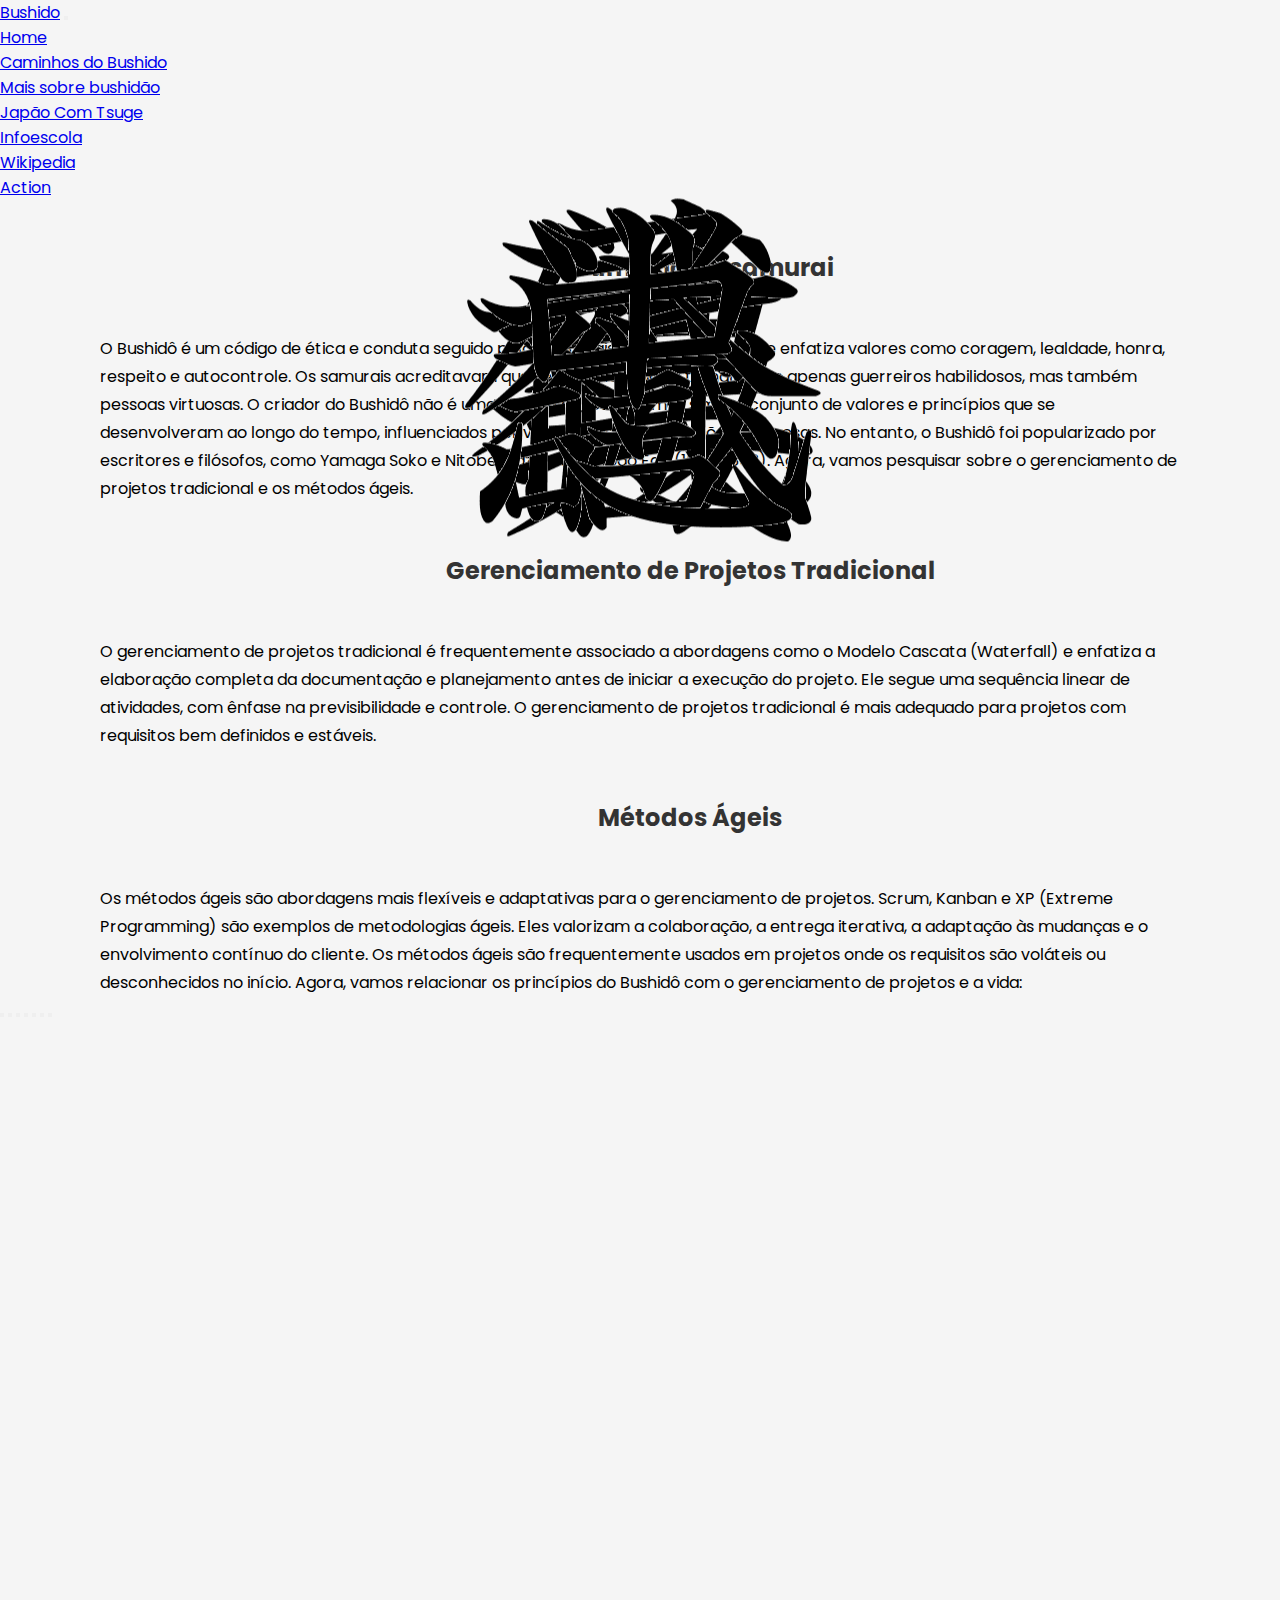
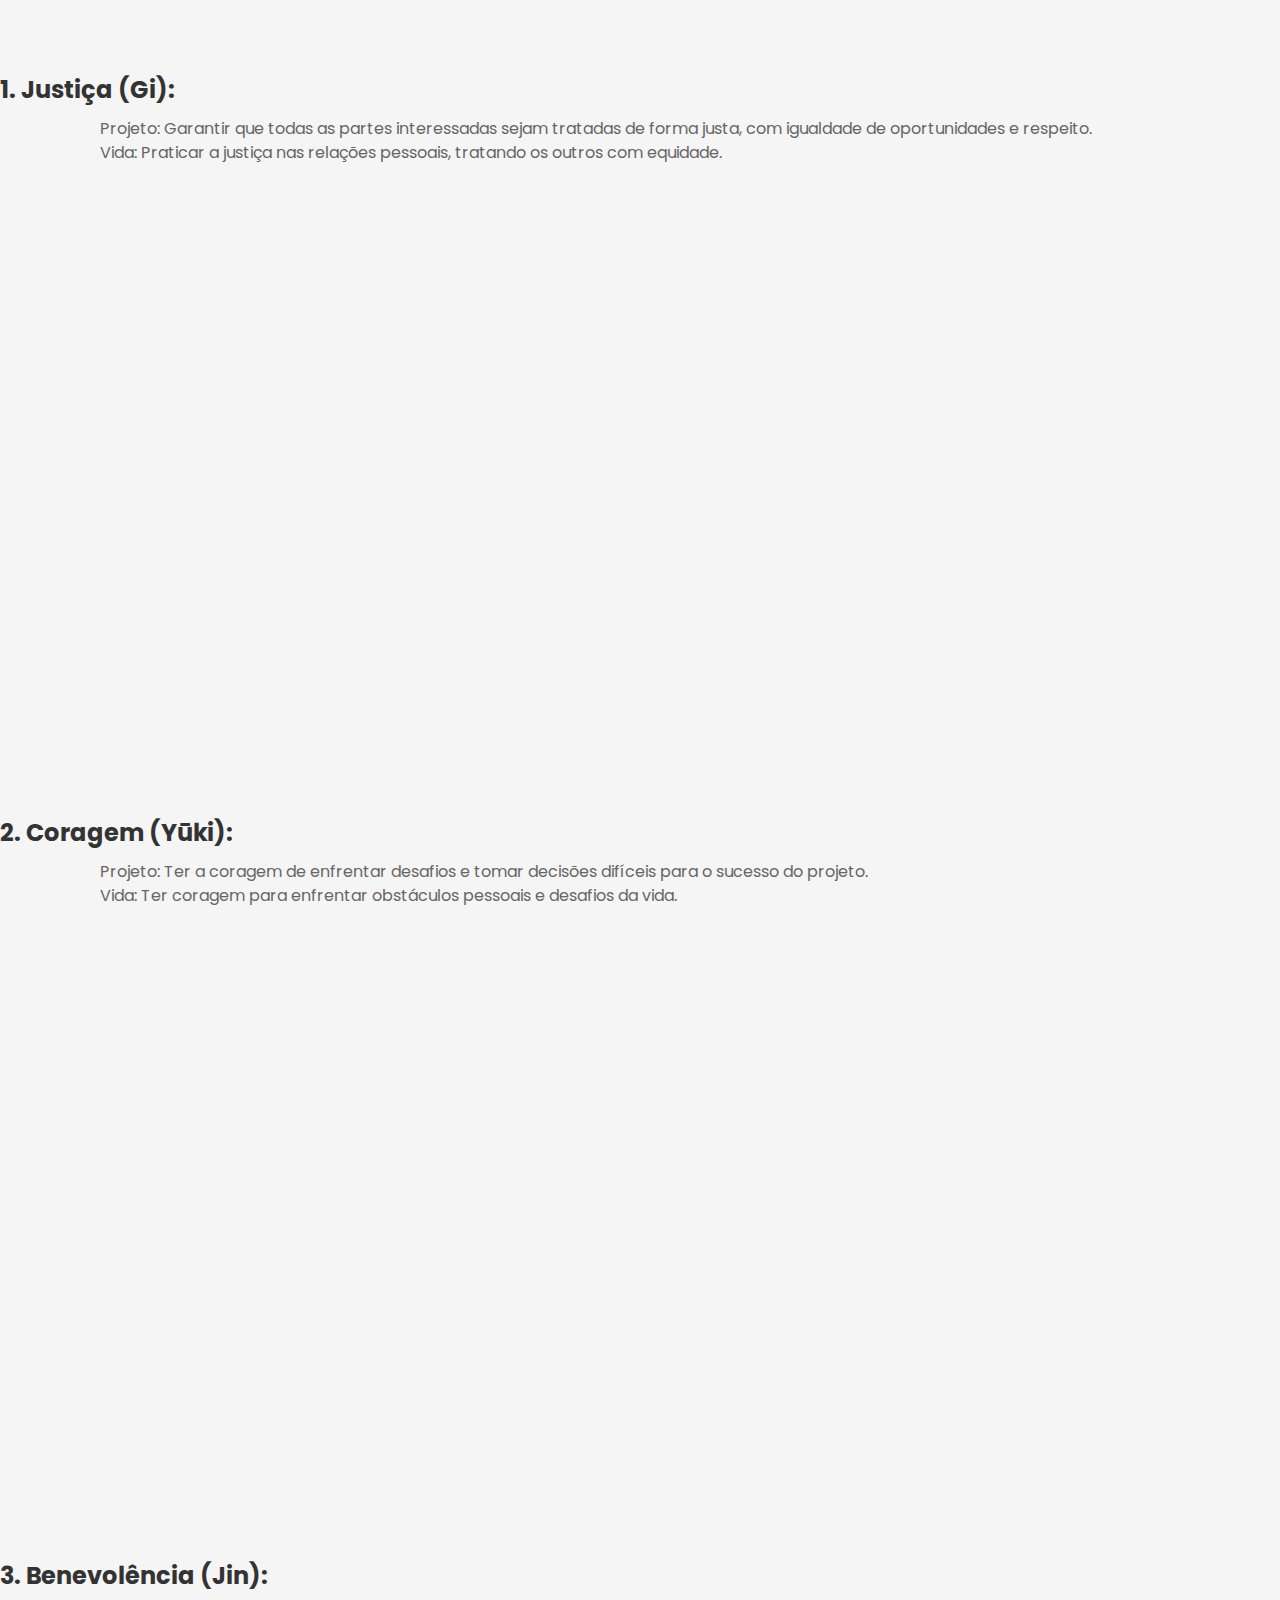
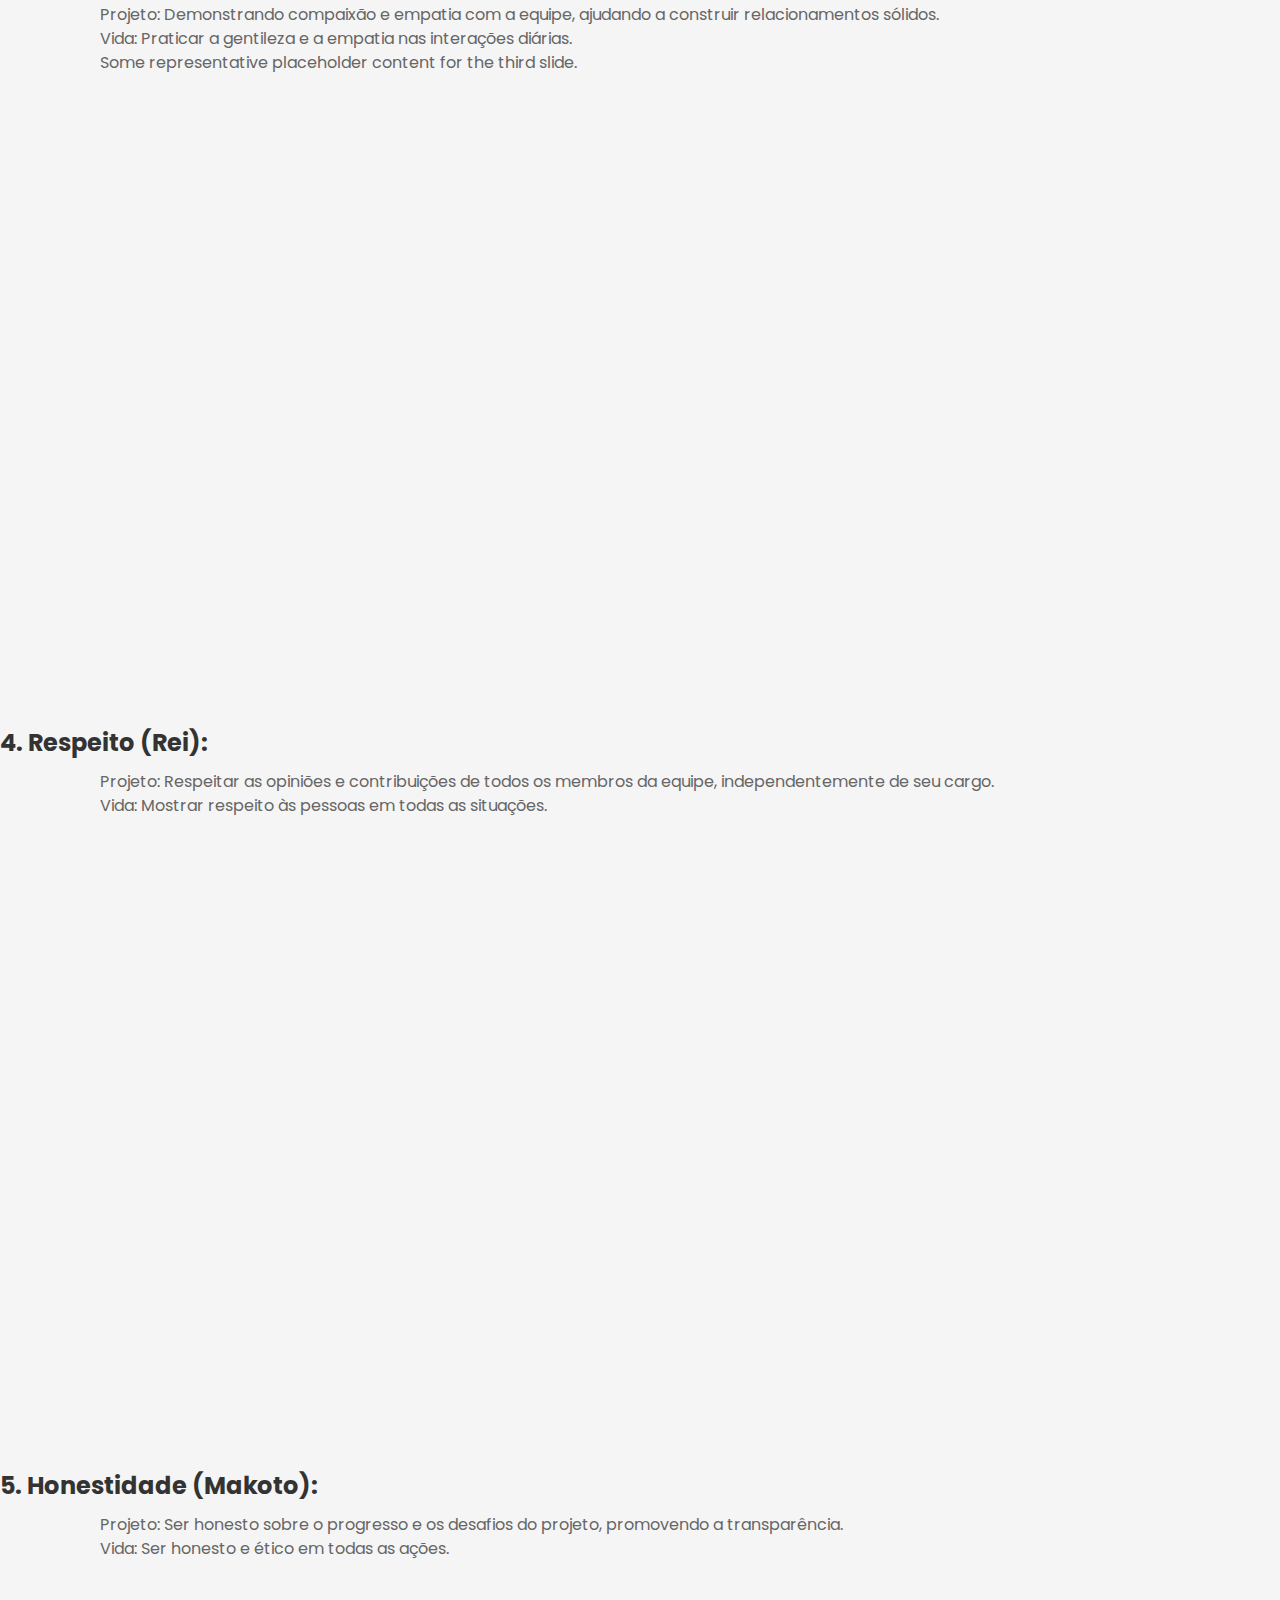
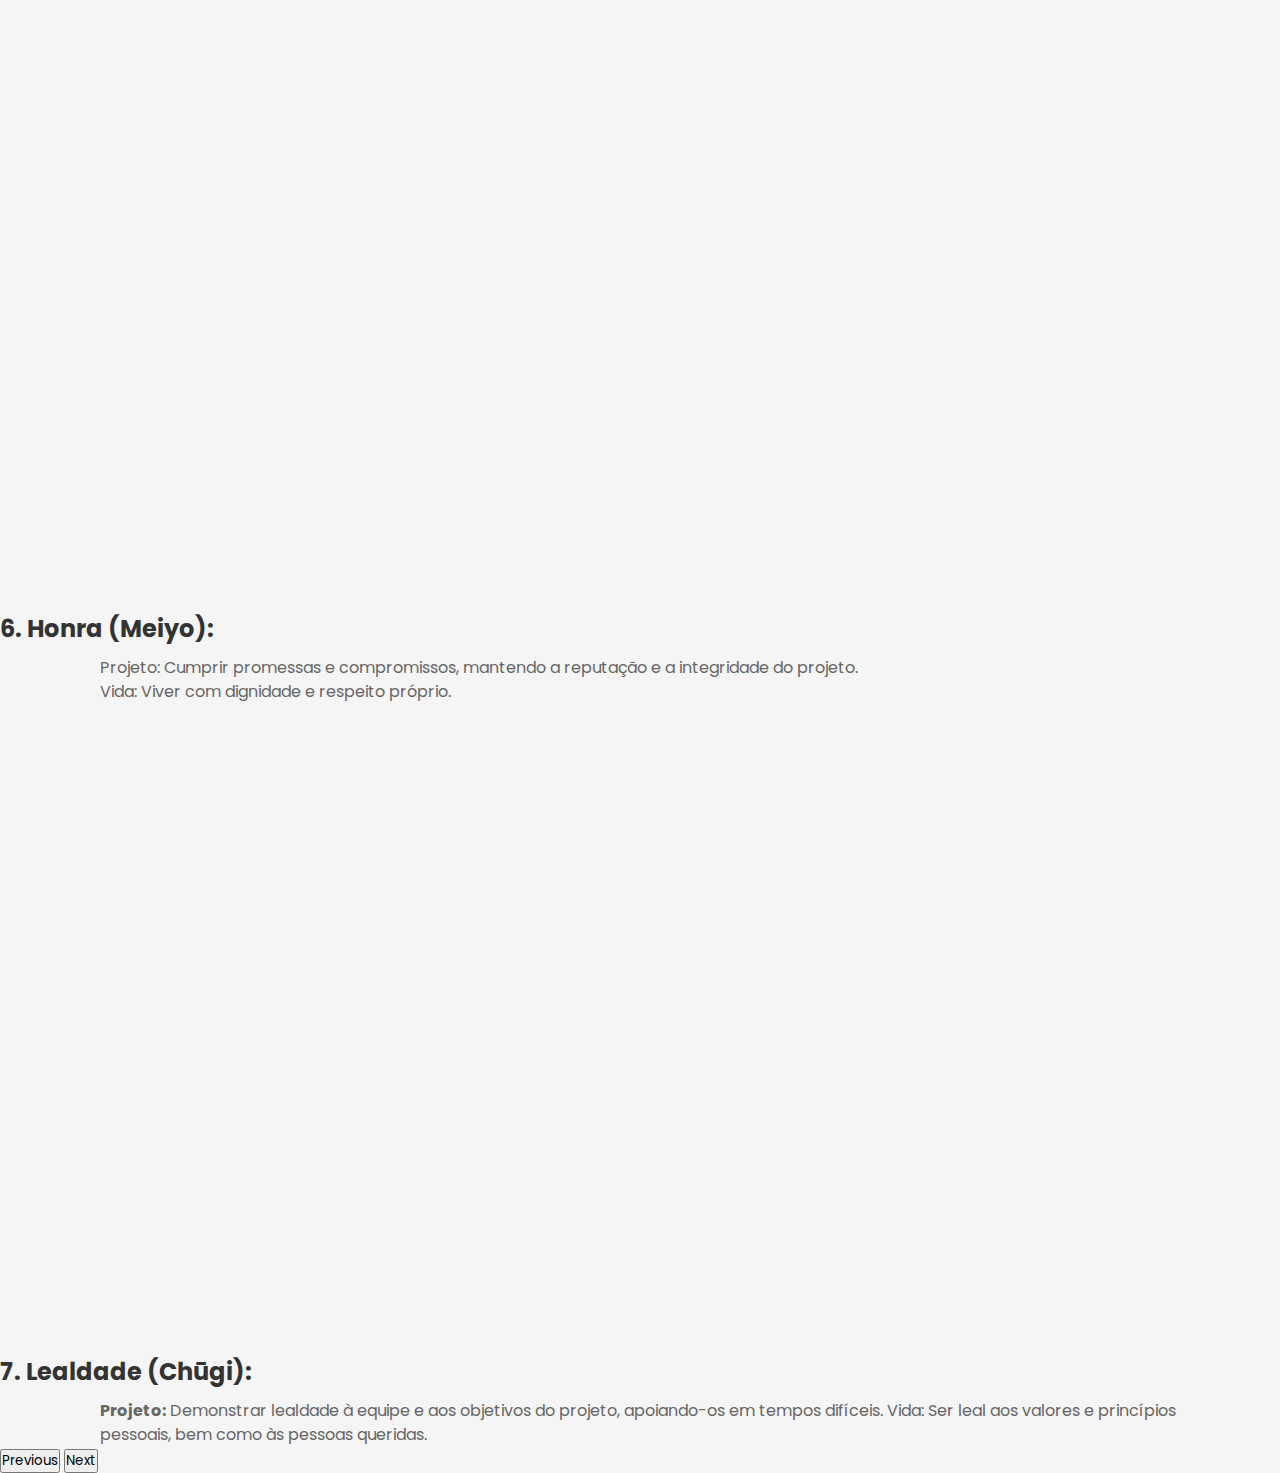
<file: index.html>
<!DOCTYPE html>
<html lang="en">

<head>
    <meta charset="UTF-8">
    <meta name="viewport" content="width=device-width, initial-scale=1.0">
    <title>Bushido</title>
    <link href="https://cdn.jsdelivr.net/npm/bootstrap@5.3.0/dist/css/bootstrap.min.css" rel="stylesheet"
        integrity="sha384-9ndCyUaIbzAi2FUVXJi0CjmCapSmO7SnpJef0486qhLnuZ2cdeRhO02iuK6FUUVM" crossorigin="anonymous">
    <link rel="stylesheet" href="style.css">
</head>

<body>
    <header>

        <nav class="navbar navbar-expand-lg bg-body-tertiary navbar-fixed-top">
            <div class="container-fluid">
                <a class="navbar-brand" href="#home">Bushido</a>
                <button class="navbar-toggler" type="button" data-bs-toggle="collapse"
                    data-bs-target="#navbarSupportedContent" aria-controls="navbarSupportedContent"
                    aria-expanded="false" aria-label="Toggle navigation">
                    <span class="navbar-toggler-icon"></span>
                </button>
                <div class="collapse navbar-collapse" id="navbarSupportedContent">
                    <ul class="navbar-nav me-auto mb-2 mb-lg-0">
                        <li class="nav-item">
                            <a class="nav-link active" aria-current="page" href="#home">Home</a>
                        </li>
                        <li class="nav-item">
                            <a class="nav-link" href="#carouselExampleDark">Caminhos do Bushido</a>
                        </li>
                        <li class="nav-item dropdown">
                            <a class="nav-link dropdown-toggle" href="#" role="button" data-bs-toggle="dropdown"
                                aria-expanded="false">
                                Mais sobre bushidão
                            </a>
                            <ul class="dropdown-menu">
                                <li><a class="dropdown-item" href="https://japaocomtsuge.com.br/bushido-caminho-do-samurai/#:~:text=Bushido%2C%20significa%20%E2%80%9Ccaminho%20do%20guerreiro,JIN%20%2D%20Compaix%C3%A3o%2C%20benevol%C3%AAncia">Japão Com Tsuge</a></li>
                                <li><a class="dropdown-item" href="https://www.infoescola.com/japao/bushido/">Infoescola</a></li>
                                <li><a class="dropdown-item" href="https://pt.wikipedia.org/wiki/Buxido">Wikipedia</a></li>
                                <li><a class="dropdown-item" href="#carouselExampleDark">Action</a></li>
                        </li>

                    </ul>
                    </li>
                    </ul>
                </div>
            </div>
        </nav>

    </header>
    <div id="bushido">
        <h2>O Caminho do samurai</h2>
        <p>O Bushidô é um código de ética e conduta seguido pelos samurais no Japão feudal. Ele
            enfatiza valores como coragem, lealdade, honra, respeito e autocontrole. Os samurais acreditavam que seguir
            o Bushidô os tornaria não apenas guerreiros habilidosos, mas também pessoas virtuosas.
            O criador do Bushidô não é uma pessoa específica, mas sim um conjunto de valores e princípios que se
            desenvolveram ao longo do tempo, influenciados por várias filosofias e tradições japonesas. No entanto, o
            Bushidô foi popularizado por escritores e filósofos, como Yamaga Soko e Nitobe Inazō, no período Edo
            (1603-1868). Agora, vamos pesquisar sobre o gerenciamento de projetos tradicional e os métodos ágeis.</p>
    </div>
    <div id="gerenciamento">
        <h2>Gerenciamento de Projetos Tradicional</h2>
        <p>O gerenciamento de projetos tradicional é frequentemente associado a abordagens como o
            Modelo Cascata
            (Waterfall) e enfatiza a elaboração completa da documentação e planejamento antes de iniciar a execução do
            projeto. Ele
            segue uma sequência linear de atividades, com ênfase na previsibilidade e controle. O gerenciamento de
            projetos
            tradicional é mais adequado para projetos com requisitos bem definidos e estáveis.</p>
    </div>
    <div id="metodos">
        <h2>Métodos Ágeis</h2>
        <p>Os métodos ágeis são abordagens mais flexíveis e adaptativas para o gerenciamento de
            projetos. Scrum, Kanban
            e XP (Extreme Programming) são exemplos de metodologias ágeis. Eles valorizam a colaboração, a entrega
            iterativa, a adaptação às mudanças e o envolvimento contínuo do cliente. Os métodos ágeis são frequentemente
            usados em projetos onde os requisitos são voláteis ou desconhecidos no início.
            Agora, vamos relacionar os princípios do Bushidô com o gerenciamento de projetos e a vida:
        </p>
    </div>
    <div id="carouselExampleDark" class="carousel carousel-dark slide">
        <div class="carousel-indicators">
            <button type="button" data-bs-target="#carouselExampleDark" data-bs-slide-to="0" class="active"
                aria-current="true" aria-label="Slide 1"></button>
            <button type="button" data-bs-target="#carouselExampleDark" data-bs-slide-to="1"
                aria-label="Slide 2"></button>
            <button type="button" data-bs-target="#carouselExampleDark" data-bs-slide-to="2"
                aria-label="Slide 3"></button>
            <button type="button" data-bs-target="#carouselExampleDark" data-bs-slide-to="3"
                aria-label="Slide 4"></button>
            <button type="button" data-bs-target="#carouselExampleDark" data-bs-slide-to="4"
                aria-label="Slide 5"></button>
            <button type="button" data-bs-target="#carouselExampleDark" data-bs-slide-to="5"
                aria-label="Slide 6"></button>
            <button type="button" data-bs-target="#carouselExampleDark" data-bs-slide-to="6"
                aria-label="Slide 7"></button>
        </div>
        <div class="carousel-inner">
            <div class="carousel-item active">
                <div class="container-img">
                    <img src="./assets/1gi.png" alt="...">
                </div>
                <div class="container-text">
                    <div class="carousel-caption d-none d-md-block">
                        <h3>1. Justiça (Gi):</h3>
                        <p>Projeto: Garantir que todas as partes interessadas sejam tratadas de forma justa, com
                            igualdade de oportunidades e respeito.</p>
                        <p>Vida: Praticar a justiça nas relações pessoais, tratando os outros com equidade.</p>
                    </div>
                </div>
            </div>
            <div class="carousel-item">
                <div class="container-img">
                    <img src="./assets/2yuki.png" class="d-block w-10" alt="...">
                </div>
                <div class="container-text">
                    <div class="carousel-caption d-none d-md-block">
                        <h3>2. Coragem (Yūki):</h3>
                        <p>Projeto: Ter a coragem de enfrentar desafios e tomar decisões difíceis para o sucesso do
                            projeto.
                        </p>
                        <p>Vida: Ter coragem para enfrentar obstáculos pessoais e desafios da vida.</p>
                    </div>
                </div>
            </div>
            <div class="carousel-item">
                <div class="container-img">
                    <img src="./assets/3jin.png" class="d-block w-10" alt="...">
                </div>
                <div class="container-text">
                    <div class="carousel-caption d-none d-md-block">
                        <h3>3. Benevolência (Jin):</h3>
                        <p>Projeto: Demonstrando compaixão e empatia com a equipe, ajudando a construir relacionamentos
                            sólidos.</p>
                        <p>Vida: Praticar a gentileza e a empatia nas interações diárias.</p>
                        <p>Some representative placeholder content for the third slide.</p>
                    </div>
                </div>
            </div>
            <div class="carousel-item">
                <div class="container-img">
                    <img src="./assets/4rei.png" class="d-block w-10" alt="...">
                </div>
                <div class="container-text">
                    <div class="carousel-caption d-none d-md-block">
                        <h3>4. Respeito (Rei):</h3>
                        <p>Projeto: Respeitar as opiniões e contribuições de todos os membros da equipe,
                            independentemente
                            de seu cargo.</p>
                        <p>Vida: Mostrar respeito às pessoas em todas as situações.</p>
                    </div>
                </div>
            </div>
            <div class="carousel-item">
                <div class="container-img">
                    <img src="./assets/5makoto.png" class="d-block w-10" alt="...">
                </div>
                <div class="container-text">
                    <div class="carousel-caption d-none d-md-block">
                        <h3>5. Honestidade (Makoto):</h3>
                        <p>Projeto: Ser honesto sobre o progresso e os desafios do projeto, promovendo a transparência.
                        </p>
                        <p>Vida: Ser honesto e ético em todas as ações.</p>
                    </div>
                </div>
            </div>
            <div class="carousel-item">
                <div class="container-img">
                    <img src="./assets/6meiyo.png" class="d-block w-10" alt="...">
                </div>
                <div class="container-text">
                    <div class="carousel-caption d-none d-md-block">
                        <h3>6. Honra (Meiyo):</h3>
                        <p>Projeto: Cumprir promessas e compromissos, mantendo a reputação e a integridade do projeto.
                        </p>
                        <p>Vida: Viver com dignidade e respeito próprio.</p>
                    </div>
                </div>
            </div>
            <div class="carousel-item">
                <div class="container-img">
                    <img src="./assets/7chuu.png" class="d-block w-10" alt="...">
                </div>
                <div class="container-text">
                    <div class="carousel-caption d-none d-md-block">
                        <h3>7. Lealdade (Chūgi):</h3>
                        <p><b>Projeto:</b> Demonstrar lealdade à equipe e aos objetivos do projeto, apoiando-os em
                            tempos
                            difíceis.
                            Vida: Ser leal aos valores e princípios pessoais, bem como às pessoas queridas.</p>
                    </div>
                </div>
            </div>

            <button class="carousel-control-prev" type="button" data-bs-target="#carouselExampleDark"
                data-bs-slide="prev">
                <span class="carousel-control-prev-icon" aria-hidden="true"></span>
                <span class="visually-hidden">Previous</span>
            </button>
            <button class="carousel-control-next" type="button" data-bs-target="#carouselExampleDark"
                data-bs-slide="next">
                <span class="carousel-control-next-icon" aria-hidden="true"></span>
                <span class="visually-hidden">Next</span>
            </button>
        </div>
</body>
<script src="https://cdn.jsdelivr.net/npm/bootstrap@5.3.0/dist/js/bootstrap.bundle.min.js"
    integrity="sha384-geWF76RCwLtnZ8qwWowPQNguL3RmwHVBC9FhGdlKrxdiJJigb/j/68SIy3Te4Bkz"
    crossorigin="anonymous"></script>

</html>
</file>
<file: style.css>
@import url('https://fonts.googleapis.com/css2?family=Poppins:wght@300;600&display=swap');

* {
    padding: 0;
    margin: 0;
    box-sizing: border-box;
    font-family: "Poppins", sans-serif;
}

body {
    font-family: Arial, sans-serif;
    background-color: #F5F5F5;
}


#bushido #gerenciamento #metodos {
    width: 100%;
    display: flex;
    justify-content: center;

}

h2 {
    width: 100vw;
    font-size: 24px;
    color: #333;
    display: flex;
    align-items: center;
    justify-content: center;
    margin: 50px;
}

p{
    margin-left: 100px;
    margin-right: 100px;
    line-height: 28px;

}
.container-img {
    width: 40rem;
    height: 40rem;
}

.container-img img {
    position: absolute;
    top: 50%;
    left: 50%;
    transform: translate(-50%, -70%);
}


.container-text h3 {
    font-size: 24px;
    color: #333;
    margin: 10px 0;
}

.container-text p {
    font-size: 16px;
    line-height: 1.5;
    color: #666;
}

.carousel-control-prev-icon {
    position: absolute;
    top: 50%;
    left: 0;
}

.carousel-control-next-icon {
    position: absolute;
    top: 50%;
    right: 0;
}
</file>
